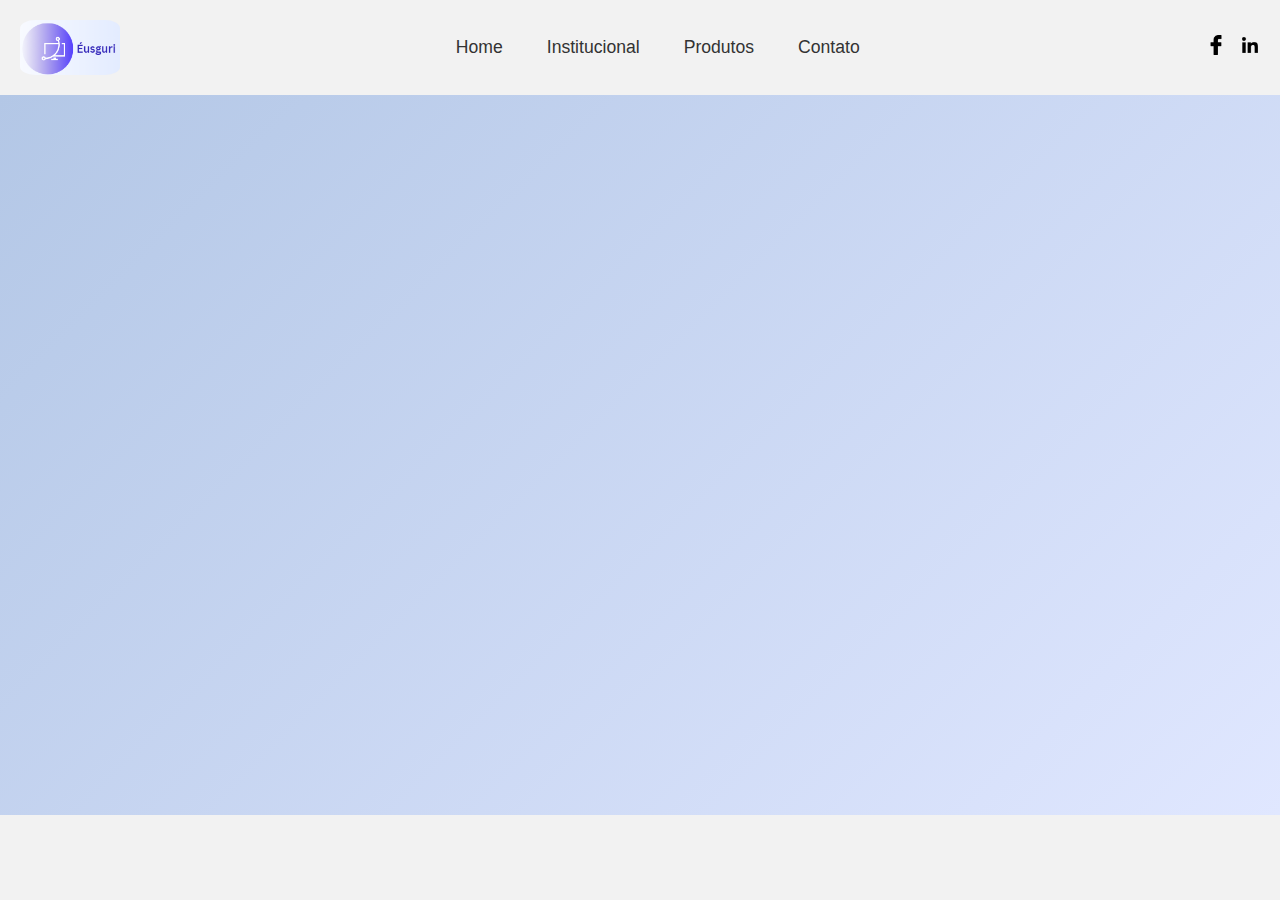
<file: Projeto eosguri/index.html>
<!DOCTYPE html>
<html lang="pt-BR">
<head>
    <meta charset="UTF-8">
    <meta name="viewport" content="width=device-width, initial-scale=1.0">
    <title>Homepage - youtube.com/playerzero </title>
    <link rel="stylesheet" href="style.css">
</head>
<body>
    <header>
        <div class="logo">
            <img src="static/imagens/logo.png" alt="Logo ÉosGuri">
        </div>
        <nav>
            <ul>
                <li><a href="index.html">Home</a></li>
                <li><a href="institucional.html">Institucional</a></li>
                <li><a href="produtos.html">Produtos</a></li>
                <li><a href="contato.html">Contato</a></li>
            </ul>
        </nav>
        <div class="social-icons">
            <a href="#"><img src="static/imagens/logofacebook.png" alt="Facebook"></a>
            <a href="#"><img src="static/imagens/logolinkedin.png" alt="LinkedIn"></a>
        </div>
    </header>

    <main>
        <section class="homepage-content">
            <h1>Bem-vindo ao Controle de Performance Produtiva</h1>
            <p>Nossas soluções oferecem o controle completo dos processos produtivos e comerciais, proporcionando um desempenho superior para sua empresa.</p>
            <button>Saiba mais sobre nossos produtos</button>
        </section>
    </main>
</body>
</html>
</file>
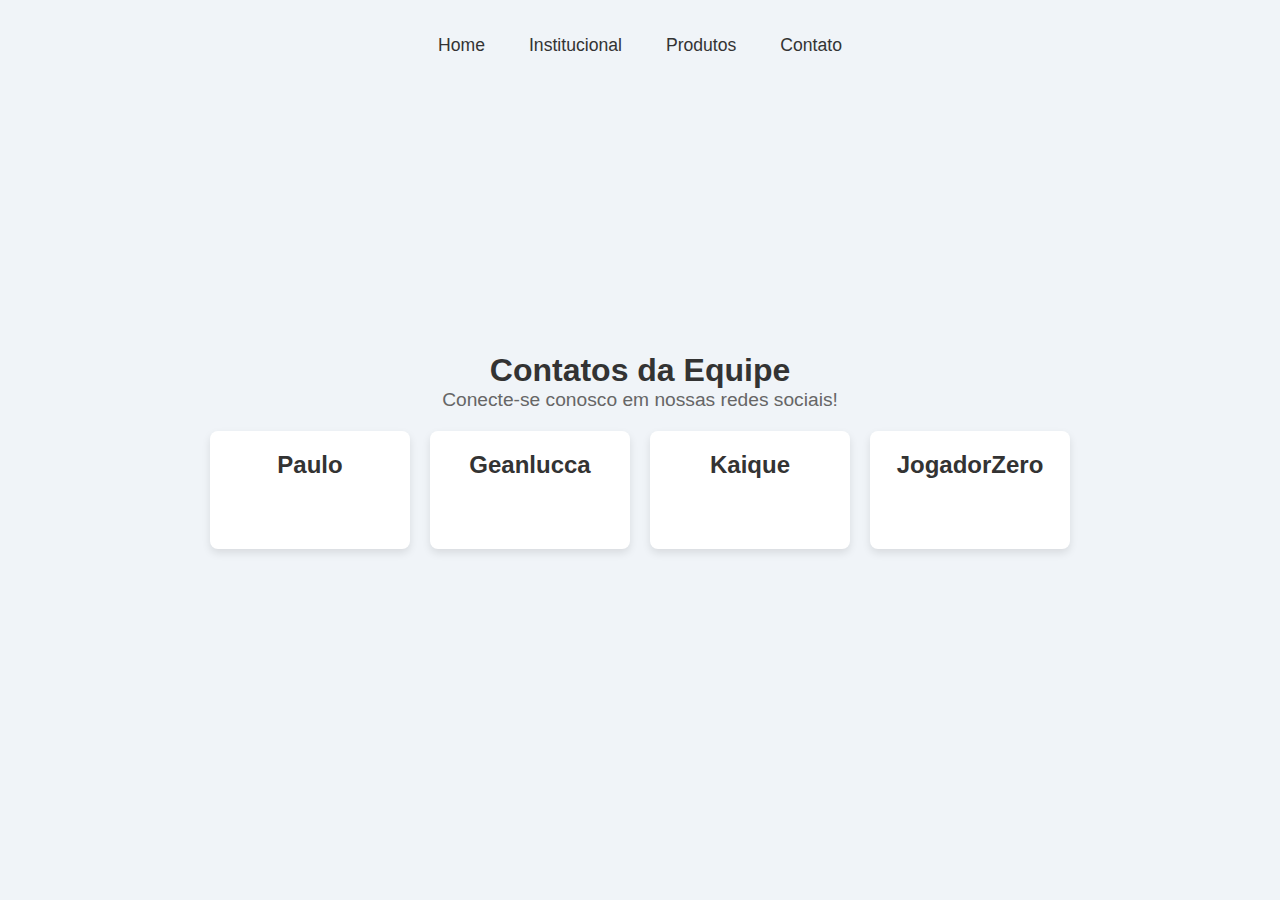
<file: Projeto eosguri/contato.html>
<!DOCTYPE html>
<html lang="pt-br">
<head>
  <meta charset="UTF-8">
  <meta name="viewport" content="width=device-width, initial-scale=1.0">
  <title>Institucional - youtube.com/playerzero</title>
  <link rel="stylesheet" href="contato.css">
</head>
<body>
    <nav class="navbar">
        <ul>
            <li><a href="index.html">Home</a></li>
            <li><a href="institucional.html">Institucional</a></li>
            <li><a href="produtos.html">Produtos</a></li>
            <li><a href="contato.html">Contato</a></li>
        </ul>
    </nav>
  <header>
    <div>
        <h1>Contatos da Equipe</h1>
        <p>Conecte-se conosco em nossas redes sociais!</p>  
    </div>
  </header>

  <main class="team-container">
    <div class="team-member">
      <h2>Paulo</h2>
      <div class="social-icons">
        <a href="https://github.com/paulos-f" target="_blank" class="icon github"></a>
        <a href="https://github.com/paulos-f" target="_blank" class="icon linkedin"></a>
        <a href="https://github.com/paulos-f" target="_blank" class="icon instagram"></a>
      </div>
    </div>
    <div class="team-member">
      <h2>Geanlucca</h2>
      <div class="social-icons">
        <a href="https://github.com/Geanlucca-Zappe" target="_blank" class="icon github"></a>
        <a href="https://github.com/Geanlucca-Zappe" target="_blank" class="icon linkedin"></a>
        <a href="https://github.com/Geanlucca-Zappe" target="_blank" class="icon instagram"></a>
      </div>
    </div>
    <div class="team-member">
      <h2>Kaique</h2>
      <div class="social-icons">
        <a href="https://github.com/kaiquedm12" target="_blank" class="icon github"></a>
        <a href="https://github.com/kaiquedm12" target="_blank" class="icon linkedin"></a>
        <a href="https://github.com/kaiquedm12" target="_blank" class="icon instagram"></a>
      </div>
    </div>
    <div class="team-member">
      <h2>JogadorZero</h2>
      <div class="social-icons">
        <a href="https://github.com/JogadorZero" target="_blank" class="icon github"></a>
        <a href="https://github.com/JogadorZero" target="_blank" class="icon linkedin"></a>
        <a href="https://github.com/JogadorZero" target="_blank" class="icon instagram"></a>
      </div>
    </div>
  </main>
</body>
</html>
</file>
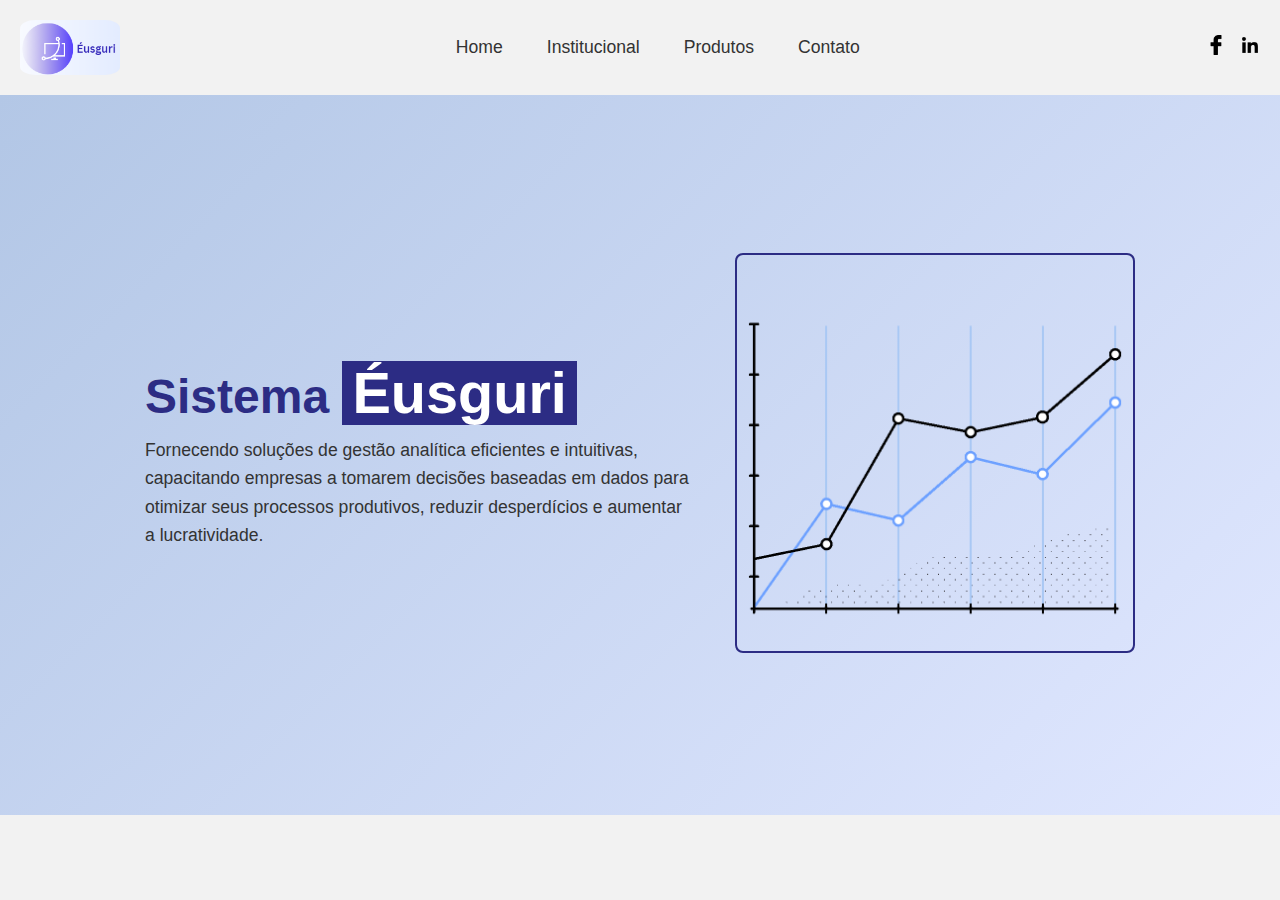
<file: Projeto eosguri/institucional.html>
<!DOCTYPE html>
<html lang="pt-BR">
<head>
    <meta charset="UTF-8">
    <meta name="viewport" content="width=device-width, initial-scale=1.0">
    <title>Institucional - youtube.com/playerzero</title>
    <link rel="stylesheet" href="style.css">
</head>
<body>
    <header>
        <div class="logo">
            <img src="static/imagens/logo.png" alt="Logo ÉusGuri">
        </div>
        <nav>
            <ul>
                <li><a href="index.html">Home</a></li>
                <li><a href="institucional.html">Institucional</a></li>
                <li><a href="produtos.html">Produtos</a></li>
                <li><a href="contato.html">Contato</a></li>
            </ul>
        </nav>
        <div class="social-icons">
            <a href="#"><img src="static/imagens/logofacebook.png" alt="Facebook"></a>
            <a href="#"><img src="static/imagens/logolinkedin.png" alt="LinkedIn"></a>
        </div>
    </header>
    <main>
        <section class="institutional-content">
            <div class="content-left">
                <h1>Sistema <span>Éusguri</span></h1>
                <p>Fornecendo soluções de gestão analítica eficientes e intuitivas, capacitando empresas a tomarem decisões baseadas em dados para otimizar seus processos produtivos, reduzir desperdícios e aumentar a lucratividade.</p>
            </div>
            <div class="content-right">
                <div class="chart">
                    <img src="static/imagens/grafico.gif" alt="Gráfico do Sistema Éusguri">
                </div>
            </div>
        </section>
    </main>
</body>
</html>
</file>
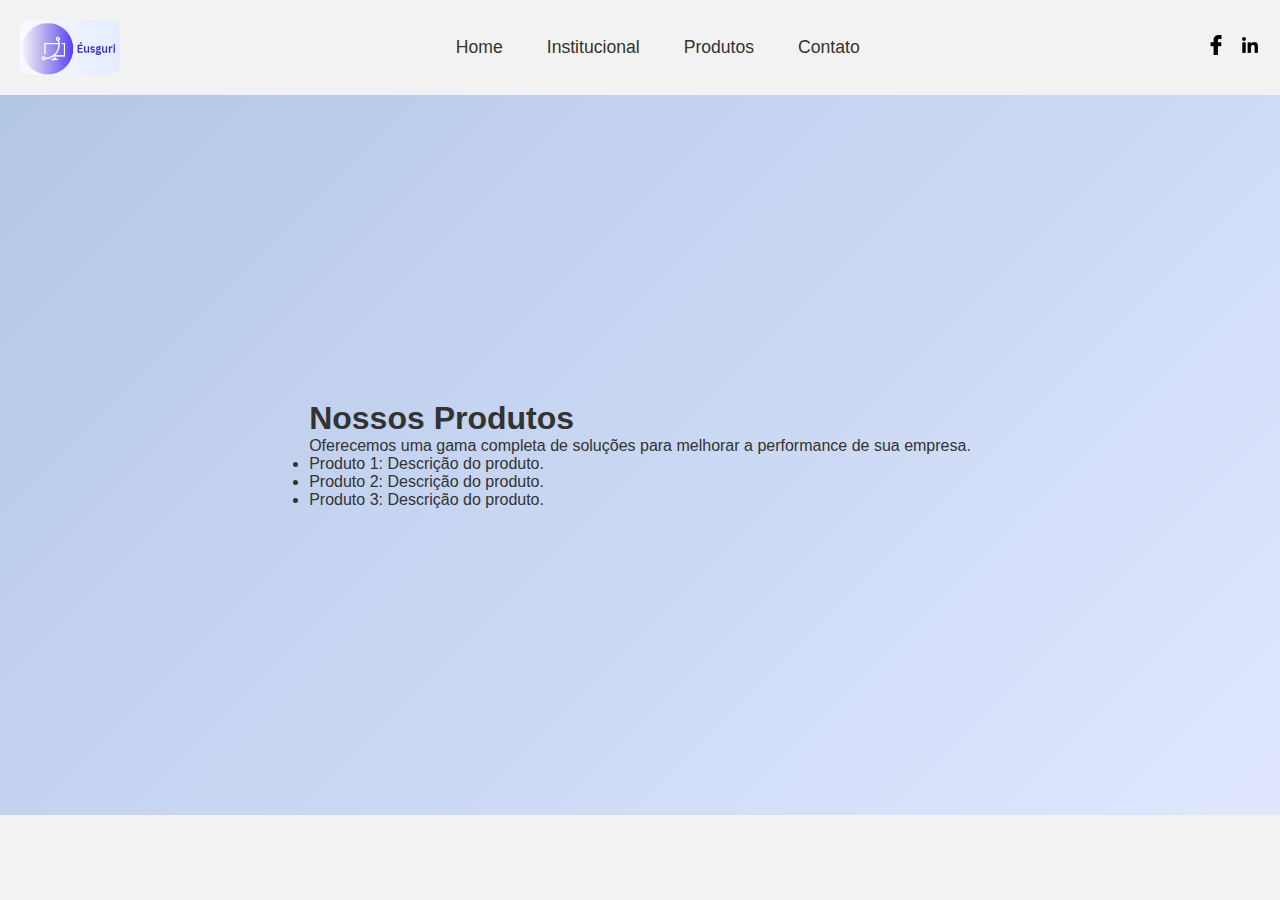
<file: Projeto eosguri/produtos.html>
<!DOCTYPE html>
<html lang="pt-BR">
<head>
    <meta charset="UTF-8">
    <meta name="viewport" content="width=device-width, initial-scale=1.0">
    <title>Produtos - youtube.com/playerzero</title>
    <link rel="stylesheet" href="style.css">
</head>
<body>
    <header>
        <div class="logo">
            <a href="#"><img src="static/imagens/logo.png" alt="Logo ÉosGuri"></a>
        </div>
        <nav>
            <ul>
                <li><a href="index.html">Home</a></li>
                <li><a href="institucional.html">Institucional</a></li>
                <li><a href="produtos.html">Produtos</a></li>
                <li><a href="contato.html">Contato</a></li>
            </ul>
        </nav>
        <div class="social-icons">
            <a href="#"><img src="static/imagens/logofacebook.png" alt="Facebook"></a>
            <a href="#"><img src="static/imagens/logolinkedin.png" alt="LinkedIn"></a>
        </div>
    </header>

    <main>
        <section class="products-content">
            <h1>Nossos Produtos</h1>
            <p>Oferecemos uma gama completa de soluções para melhorar a performance de sua empresa.</p>
            <ul>
                <li>Produto 1: Descrição do produto.</li>
                <li>Produto 2: Descrição do produto.</li>
                <li>Produto 3: Descrição do produto.</li>
            </ul>
        </section>
    </main>
</body>
</html>
</file>
<file: Projeto eosguri/style.css>
* {
    margin: 0;
    padding: 0;
    box-sizing: border-box;
}

body {
    font-family: "Montserrat", "Helvetica Neue", Helvetica, Arial, sans-serif;
    color: #333;
    background-color: #f2f2f2;
}

header {
    background-color: #f2f2f2;
    padding: 20px;
    display: flex;
    align-items: center;
    justify-content: space-between;
}

.logo img {
    width: 100px; /* Ajuste o tamanho do logo conforme necessário */
    vertical-align: middle;
    border-radius: 15%; 
    box-shadow: 0 px 10px rgba(0, 0, 0, 0.2); /* Sombra para dar destaque */
}


nav ul {
    list-style: none;
    display: flex;
    gap: 20px;
}

nav ul li {
    position: relative;
}

nav ul li a {
    color: #333;
    text-decoration: none;
    font-weight: 500;
    font-size: 1.1em;
    padding: 8px 12px;
    transition: color 0.3s ease, transform 0.3s ease;
}

nav ul li a:hover {
    color: #9406ccda; 
    transform: translateY(-3px);
}

nav ul li a::after {
    content: "";
    position: absolute;
    left: 0;
    bottom: 0;
    width: 0;
    height: 2px;
    background-color: #9406ccda;
    transition: width 0.3s ease;
}

nav ul li a:hover::after {
    width: 100%;
}

.social-icons a img {
    height: 20px;
    margin-left: 10px;
}

main {
    display: flex;
    justify-content: center;
    align-items: center;
    min-height: 80vh;
    background: linear-gradient(135deg, #b3c7e6, #e0e7ff);
}

.content {
    display: flex;
    align-items: center;
    gap: 40px;
    padding: 20px;
    color: white;
}

.text-section h2 {
    font-size: 2em;
    margin-bottom: 20px;
}

.text-section p {
    font-size: 1em;
    margin-bottom: 20px;
}

.text-section ul {
    list-style-type: none;
    margin-bottom: 20px;
}

.text-section ul li {
    margin-bottom: 10px;
    position: relative;
    padding-left: 25px;
}

.text-section ul li:before {
    content: "✔"; /* Icone de check */
    position: absolute;
    left: 0;
    color: white;
}

button {
    background-color: #4A5CDB;
    color: white;
    padding: 12px 24px;
    border: none;
    border-radius: 5px;
    cursor: pointer;
    font-size: 1em;
    font-weight: bold;
    transition: all 0.3s ease;
}

button:hover {
    background-color: #3A4CB1;
    box-shadow: 0 4px 8px rgba(0, 0, 0, 0.2);
    transform: scale(1.05);
}

.video-section iframe {
    border: 5px solid #333; /* Moldura do vídeo */
    border-radius: 10px;
}

/* Estilos para a página Institucional */
.institutional-content {
    display: flex;
    align-items: center;
    justify-content: center;
    padding: 50px;
    background: linear-gradient(135deg, #b3c7e6, #e0e7ff);
    color: #333;
    min-height: 70vh;
}

.content-left {
    max-width: 50%;
    padding: 20px;
}

.content-left h1 {
    font-size: 3em;
    color: #2c2c84;
    margin-bottom: 10px;
}

.content-left h1 span {
    font-size: 1.2em;
    color: #ffffff;
    background-color: #2c2c84;
    padding: 0 10px;
}

.content-left p {
    font-size: 1.1em;
    color: #333;
    line-height: 1.6;
}

.content-right {
    max-width: 50%;
    padding: 20px;
    text-align: center;
}

.content-right .chart img {
    width: 100%;
    max-width: 400px;
    border: 2px solid #2c2c84;
    border-radius: 8px;
}

button {
    margin-top: 20px;
    padding: 10px 20px;
    background-color: #2c2c84;
    color: white;
    border: none;
    border-radius: 5px;
    cursor: pointer;
}

.homepage-content {
    text-align: center;
    max-width: 600px;
    background: rgba(255, 255, 255, 0.1);
    padding: 20px;
    border-radius: 10px;
    box-shadow: 0 2px 10px rgba(0, 0, 0, 0.2);
    opacity: 0;
    transform: translateY(20px);
    animation: fadeInUp 1.6s ease forwards;
}

@keyframes fadeInUp {
    to {
        opacity: 1;
        transform: translateY(0);
    }
}

.social-icons a img {
    height: 20px;
    margin-left: 10px;
    transition: transform 0.3s, filter 0.3s;
}

.social-icons a:hover img {
    transform: scale(2.0);
    filter: brightness(1.5);
}
</file>
<file: Projeto eosguri/contato.css>
* {
    margin: 0;
    padding: 0;
    box-sizing: border-box;
  }
  
  body {
    font-family: Arial, sans-serif;
    background-color: #f0f4f8;
    color: #333;
    display: flex;
    justify-content: center;
    align-items: center;
    min-height: 100vh;
    flex-direction: column;
  }
  
  header {
    text-align: center;
    margin-bottom: 20px;
  }
  
  h1 {
    font-size: 2em;
    color: #333;
  }
  
  p {
    font-size: 1.2em;
    color: #666;
  }
  
  .team-container {
    display: flex;
    flex-wrap: wrap;
    gap: 20px;
    justify-content: center;
  }
  
  .team-member {
    background-color: #fff;
    border-radius: 8px;
    padding: 20px;
    width: 200px;
    text-align: center;
    box-shadow: 0 4px 8px rgba(0, 0, 0, 0.1);
    transition: transform 0.3s ease;
  }
  
  .team-member:hover {
    transform: scale(1.05);
  }
  
  h2 {
    font-size: 1.5em;
    margin-bottom: 10px;
  }
  
  .social-icons {
    display: flex;
    justify-content: center;
    gap: 15px;
    margin-top: 10px;
  }
  
  .icon {
    width: 40px;
    height: 40px;
    background-size: cover;
    transition: transform 0.3s ease, opacity 0.3s ease;
  }
  
  .icon:hover {
    transform: scale(1.1);
    opacity: 0.8;
  }
  
  
nav ul {
    list-style: none;
    display: flex;
    gap: 20px;
}

nav ul li {
    position: relative;
}

nav ul li a {
    color: #333;
    text-decoration: none;
    font-weight: 500;
    font-size: 1.1em;
    padding: 8px 12px;
    transition: color 0.3s ease, transform 0.3s ease;
}

nav ul li a:hover {
    color: #9406ccda; 
    transform: translateY(-3px);
}

nav ul li a::after {
    content: "";
    position: absolute;
    left: 0;
    bottom: 0;
    width: 0;
    height: 2px;
    background-color: #9406ccda;
    transition: width 0.3s ease;
}

nav ul li a:hover::after {
    width: 100%;
}

.navbar {
    display: flex;
    justify-content: center;
    align-items: center;
    position: fixed;
    top: 20px;
    width: 100%;
    background-color: #f0f4f8;
    padding: 15px 0;
    z-index: 1000;
}



  /* Ícones personalizados */
  .github {
    background-image: url('https://img.icons8.com/ios-filled/50/000000/github.png');
  }
  
  .linkedin {
    background-image: url('https://img.icons8.com/ios-filled/50/000000/linkedin.png');
  }
  
  .instagram {
    background-image: url('https://img.icons8.com/ios-filled/50/000000/instagram-new.png');
  }
</file>
